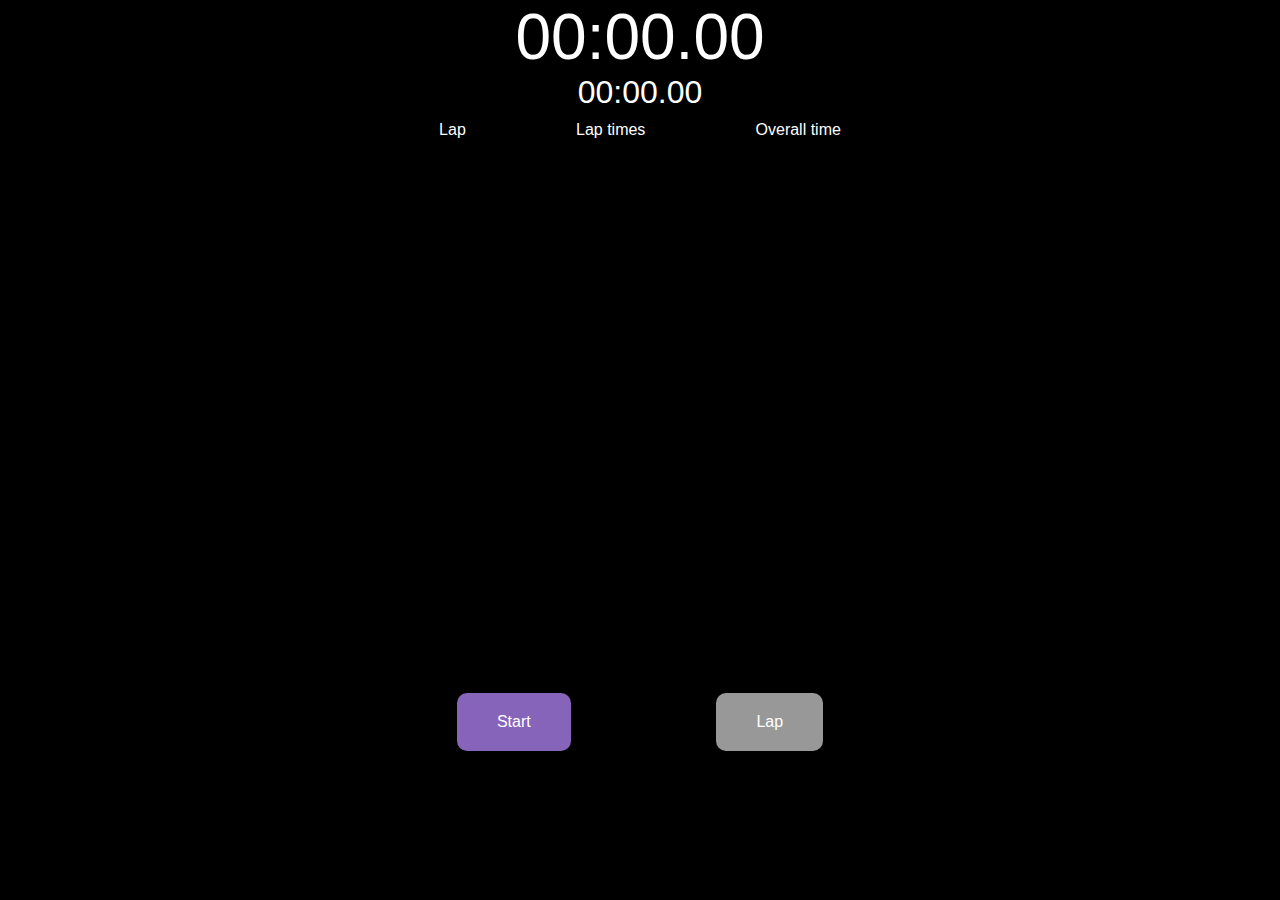
<file: index.html>
<!DOCTYPE html>
<html>
  <head>
    <meta charset="utf-8" />
    <meta http-equiv="X-UA-Compatible" content="IE=edge" />
    <title>Page Title</title>
    <meta name="viewport" content="width=device-width, initial-scale=1" />
    <link rel="stylesheet" type="text/css" media="screen" href="main.css" />
  </head>
  <body>
    <div class="app">
      <div class="label-main-timer"></div>
      <div class="label-lap-timer"></div>

      <div class="laps-header hidden">
        <div>Lap</div>
        <div>Lap times</div>
        <div>Overall time</div>
      </div>
      <div class="laps-container"></div>
      <div class="btn-container">
        <button class="button btn-start">Start</button>
        <button class="button btn-stop hidden">Stop</button>
        <button class="button btn-lap">Lap</button>
        <button class="button btn-resume hidden">Resume</button>
        <button class="button btn-reset hidden">Reset</button>
      </div>
    </div>
    <script src="main.js"></script>
  </body>
</html>
</file>
<file: main.css>
.hidden {
  display: none;
}

body {
  background-color: black;
  font-family: "Poppins", sans-serif;
  color: white;
  margin: 0px;
}

.label-main-timer {
  font-size: 4em;
}

.label-lap-timer {
  font-size: 2em;
}

.app {
  display: flex;
  flex-direction: column;
  align-items: center;
  width: 100vw;
  height: 100vh;
}

.laps-header {
  width: 40%;
  display: flex;
  justify-content: space-around;
  margin: 10px;
}

.laps-container {
  width: 40%;
  height: 60%;
}

.lap {
  display: flex;
  justify-content: space-around;
  margin: 10px;
}

.btn-container {
  width: 40%;
  display: flex;
  justify-content: space-around;
}

.button {
  border: none;
  border-radius: 10px;
  font-size: 1rem;
  padding: 20px 40px;
  color: white;
  background-color: rgb(153, 152, 152);
  margin: 4px;
}

.button:hover {
  background-color: rgb(128, 128, 128);
}

.btn-start {
  background-color: rgb(133, 100, 185);
}

.btn-start:hover {
  background-color: rgb(133, 80, 185);
}

.btn-stop {
  background-color: rgb(160, 50, 36);
}

.btn-stop:hover {
  background-color: rgb(130, 50, 36);
}

.btn-resume {
  background-color: rgb(133, 101, 185);
}

.btn-resume:hover {
  background-color: rgb(133, 80, 185);
}
</file>
